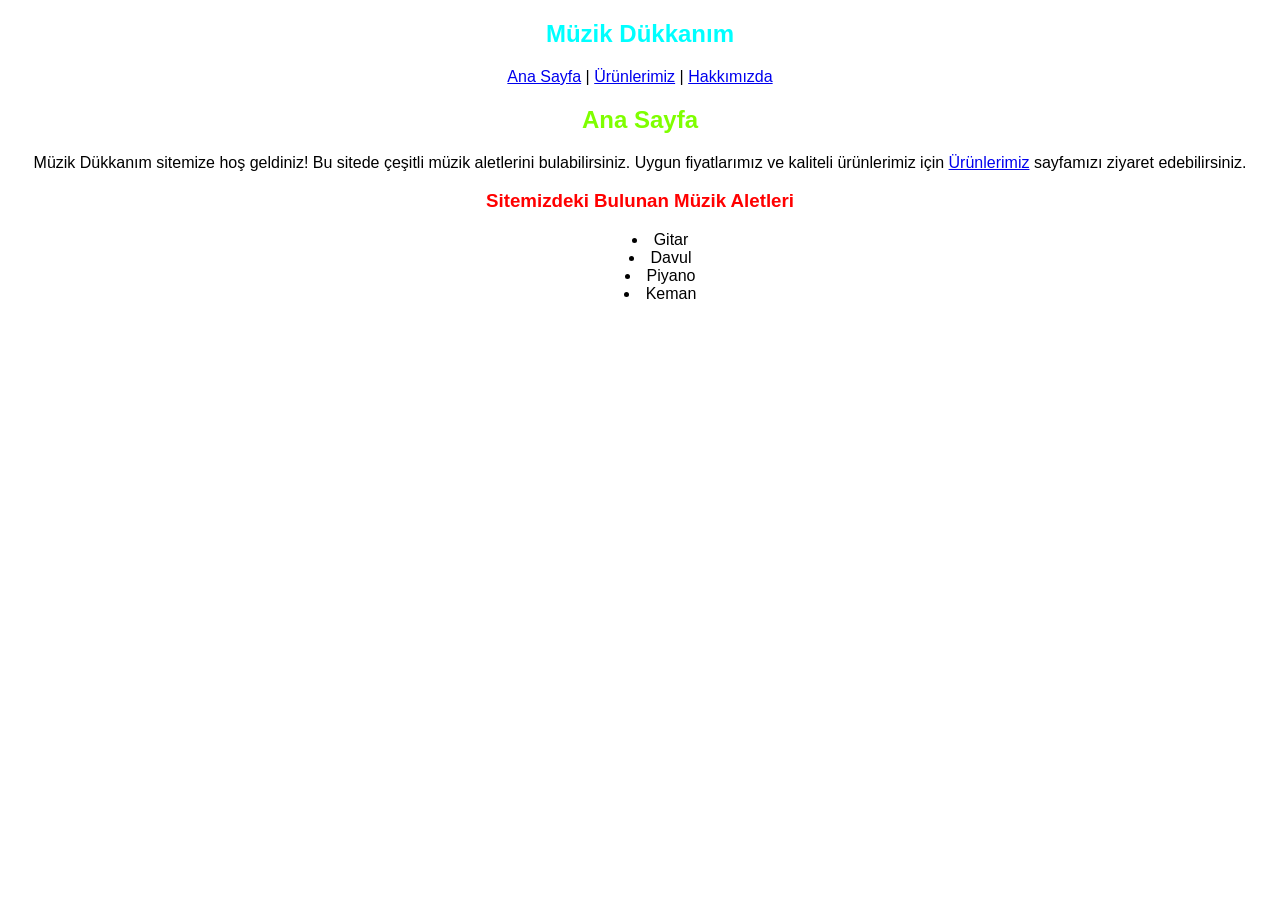
<file: index.html>
<!DOCTYPE html>
<html lang="tr">

<head>
    <meta charset="UTF-8">
    <meta name="viewport" content="width=device-width, initial-scale=1.0">
    <title>Ana Sayfa - Müzik Dükkanım</title>
    <link rel="stylesheet" href="css/style.css">
</head>

<body>
    <header>
        <nav>
            <h1 class="center cyan">Müzik Dükkanım</h1>
            <p class=" center">
                <a href="index.html">Ana Sayfa</a> |
                <a href="urunlerimiz.html">Ürünlerimiz</a> |
                <a href="hakkimizda.html">Hakkımızda</a>
            </p>
        </nav>
    </header>


    <section>
        <article>
            <h2 class="center chartreuse">Ana Sayfa</h2>
            <p class="center">Müzik Dükkanım sitemize hoş geldiniz! Bu sitede
                çeşitli müzik aletlerini
                bulabilirsiniz. Uygun fiyatlarımız ve kaliteli ürünlerimiz için
                <a href="urunlerimiz.html">Ürünlerimiz</a>
                sayfamızı ziyaret edebilirsiniz.
            </p>
        </article>
    </section>

    <footer>
        <h3 class="center red">Sitemizdeki Bulunan Müzik Aletleri</h3>
        <ul class="center list-inside">
            <li>Gitar</li>
            <li>Davul</li>
            <li>Piyano</li>
            <li>Keman</li>
        </ul>
    </footer>
</body>

</html>
</file>
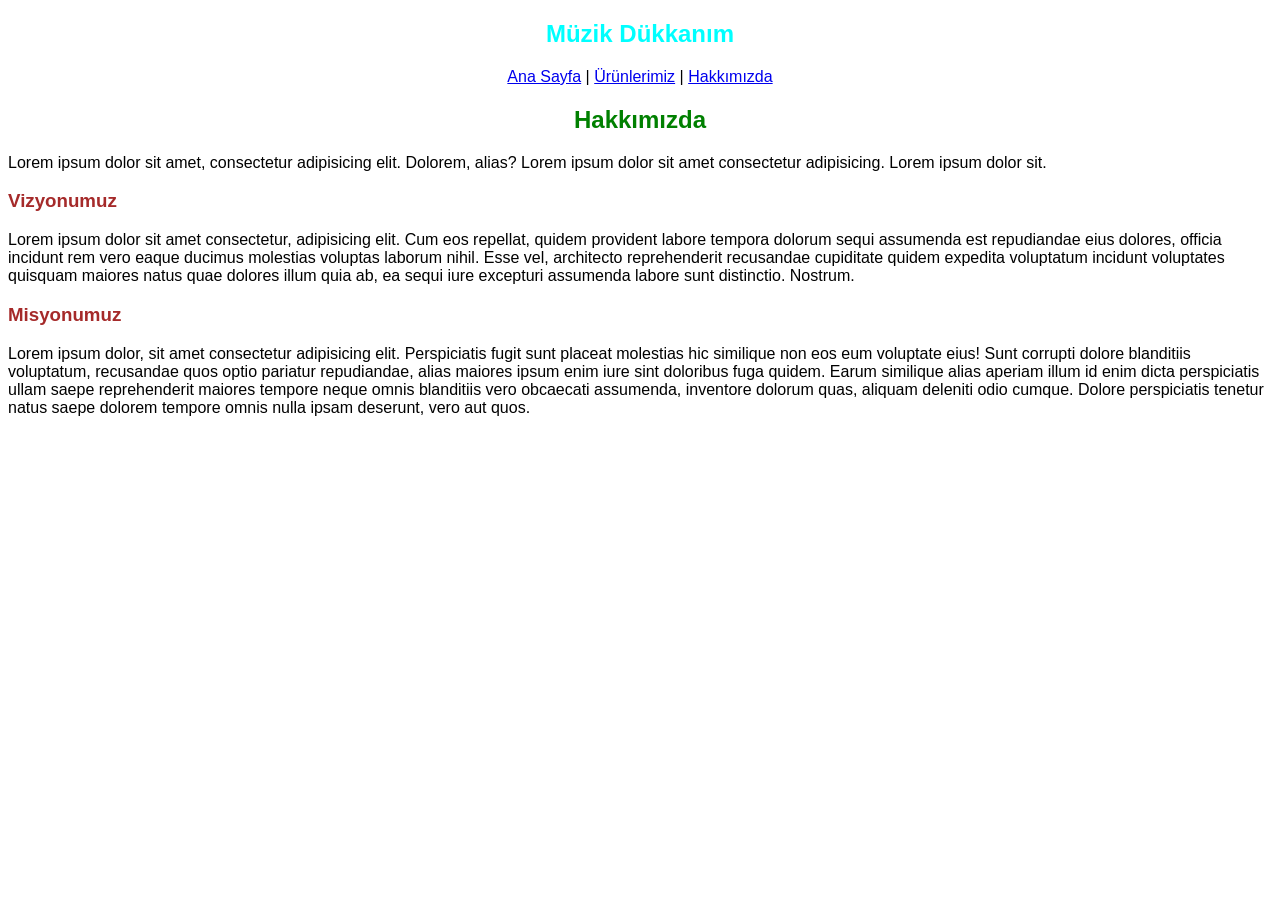
<file: hakkimizda.html>
<!DOCTYPE html>
<html lang="tr">

<head>
    <meta charset="UTF-8">
    <meta name="viewport" content="width=device-width, initial-scale=1.0">
    <title>Hakkımızda - Müzik Dükkanım</title>
    <link rel="stylesheet" href="css/style.css">
</head>

<body>
    <header>
        <nav>
            <h1 class="center cyan">Müzik Dükkanım</h1>
            <p class="center">
                <a href="index.html">Ana Sayfa</a> |
                <a href="urunlerimiz.html">Ürünlerimiz</a> |
                <a href="hakkimizda.html">Hakkımızda</a>
            </p>
        </nav>
    </header>

    <section>
        <article>
            <h2 class="center green">Hakkımızda</h2>
            <p class="">Lorem ipsum dolor sit amet, consectetur adipisicing elit. Dolorem, alias? Lorem ipsum
                dolor
                sit amet consectetur
                adipisicing. Lorem ipsum dolor sit.</p>
        </article>
        <article>
            <h3 class="brown">Vizyonumuz</h3>
            <p class="">Lorem ipsum dolor sit amet consectetur, adipisicing elit. Cum eos repellat, quidem
                provident
                labore tempora
                dolorum sequi assumenda est repudiandae eius dolores, officia incidunt rem vero eaque ducimus molestias
                voluptas laborum nihil. Esse vel, architecto reprehenderit recusandae cupiditate quidem expedita
                voluptatum
                incidunt voluptates quisquam maiores natus quae dolores illum quia ab, ea sequi iure excepturi assumenda
                labore sunt distinctio. Nostrum.</p>
        </article>
        <article>
            <h3 class="brown">Misyonumuz</h3>
            <p class="">Lorem ipsum dolor, sit amet consectetur adipisicing elit. Perspiciatis fugit sunt
                placeat
                molestias hic
                similique non eos eum voluptate eius! Sunt corrupti dolore blanditiis voluptatum, recusandae quos optio
                pariatur repudiandae, alias maiores ipsum enim iure sint doloribus fuga quidem. Earum similique alias
                aperiam illum id enim dicta perspiciatis ullam saepe reprehenderit maiores tempore neque omnis
                blanditiis
                vero obcaecati assumenda, inventore dolorum quas, aliquam deleniti odio cumque. Dolore perspiciatis
                tenetur
                natus saepe dolorem tempore omnis nulla ipsam deserunt, vero aut quos.</p>
        </article>
    </section>
</body>

</html>
</file>
<file: css/style.css>
/****************************** colors ****************************/

.blue {
    color: blue;
}

.cyan {
    color: cyan;
}

.chartreuse {
    color: chartreuse;
}

.red {
    color: red;
}

.green {
    color: green;
}

.brown {
    color: brown;
}

.purple {
    color: purple;
}

.deeppink {
    color: deeppink;
}

/****************************** margin ****************************/

.margin-top-30 {
    margin-top: 30px;
}

.margin-top-60 {
    margin-top: 60px;
}

.margin-top-90 {
    margin-top: 90px;
}

.margin-top-120 {
    margin-top: 120px;
}


.margin-bottom-30 {
    margin-bottom: 30px;
}

.margin-0-auto {
    margin: 0 auto;
}


/****************************** body ****************************/
body {
    font-family: sans-serif;
}



/****************************** display ****************************/

.display-table {
    display: table;
}


/****************************** width ****************************/

.width-350 {
    width: 350px;
}


/****************************** text align ****************************/

.center {
    text-align: center;
}

/****************************** text align ****************************/

.list-inside {
    list-style-position: inside;
}
</file>
